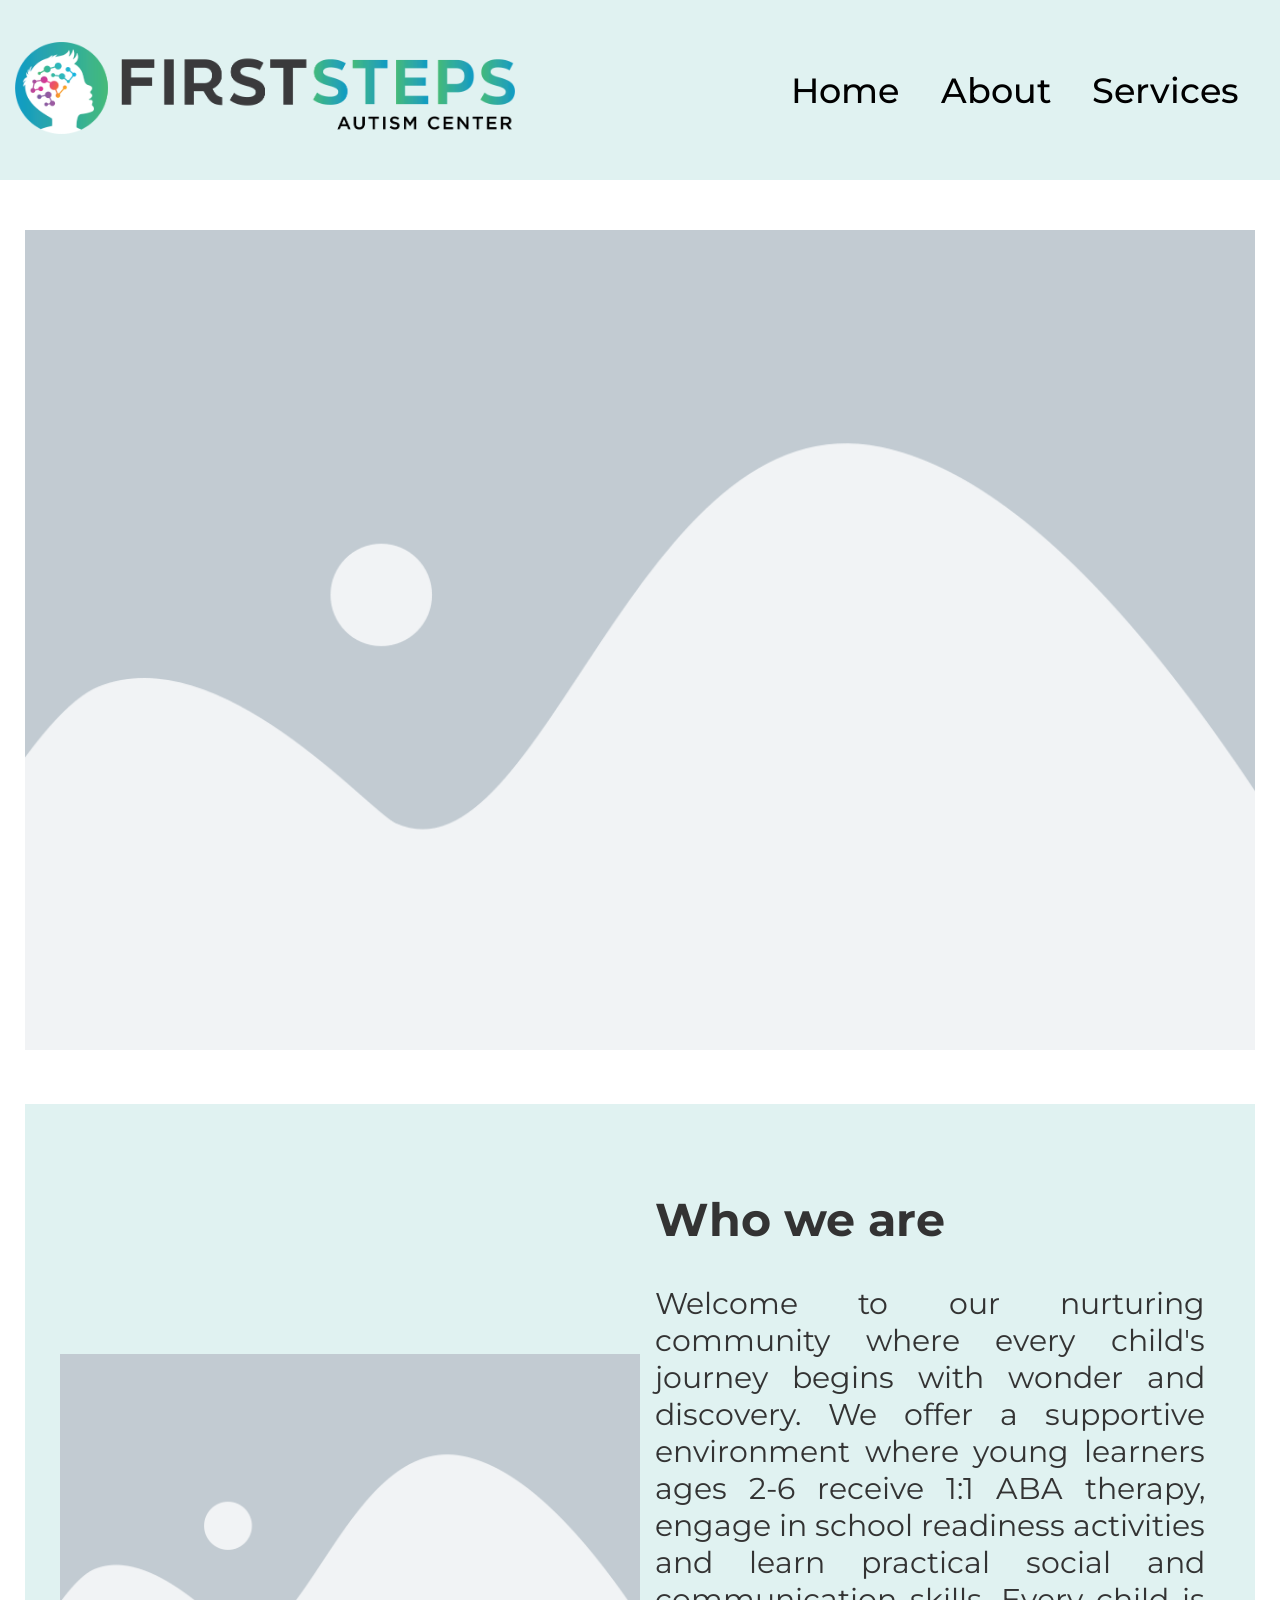
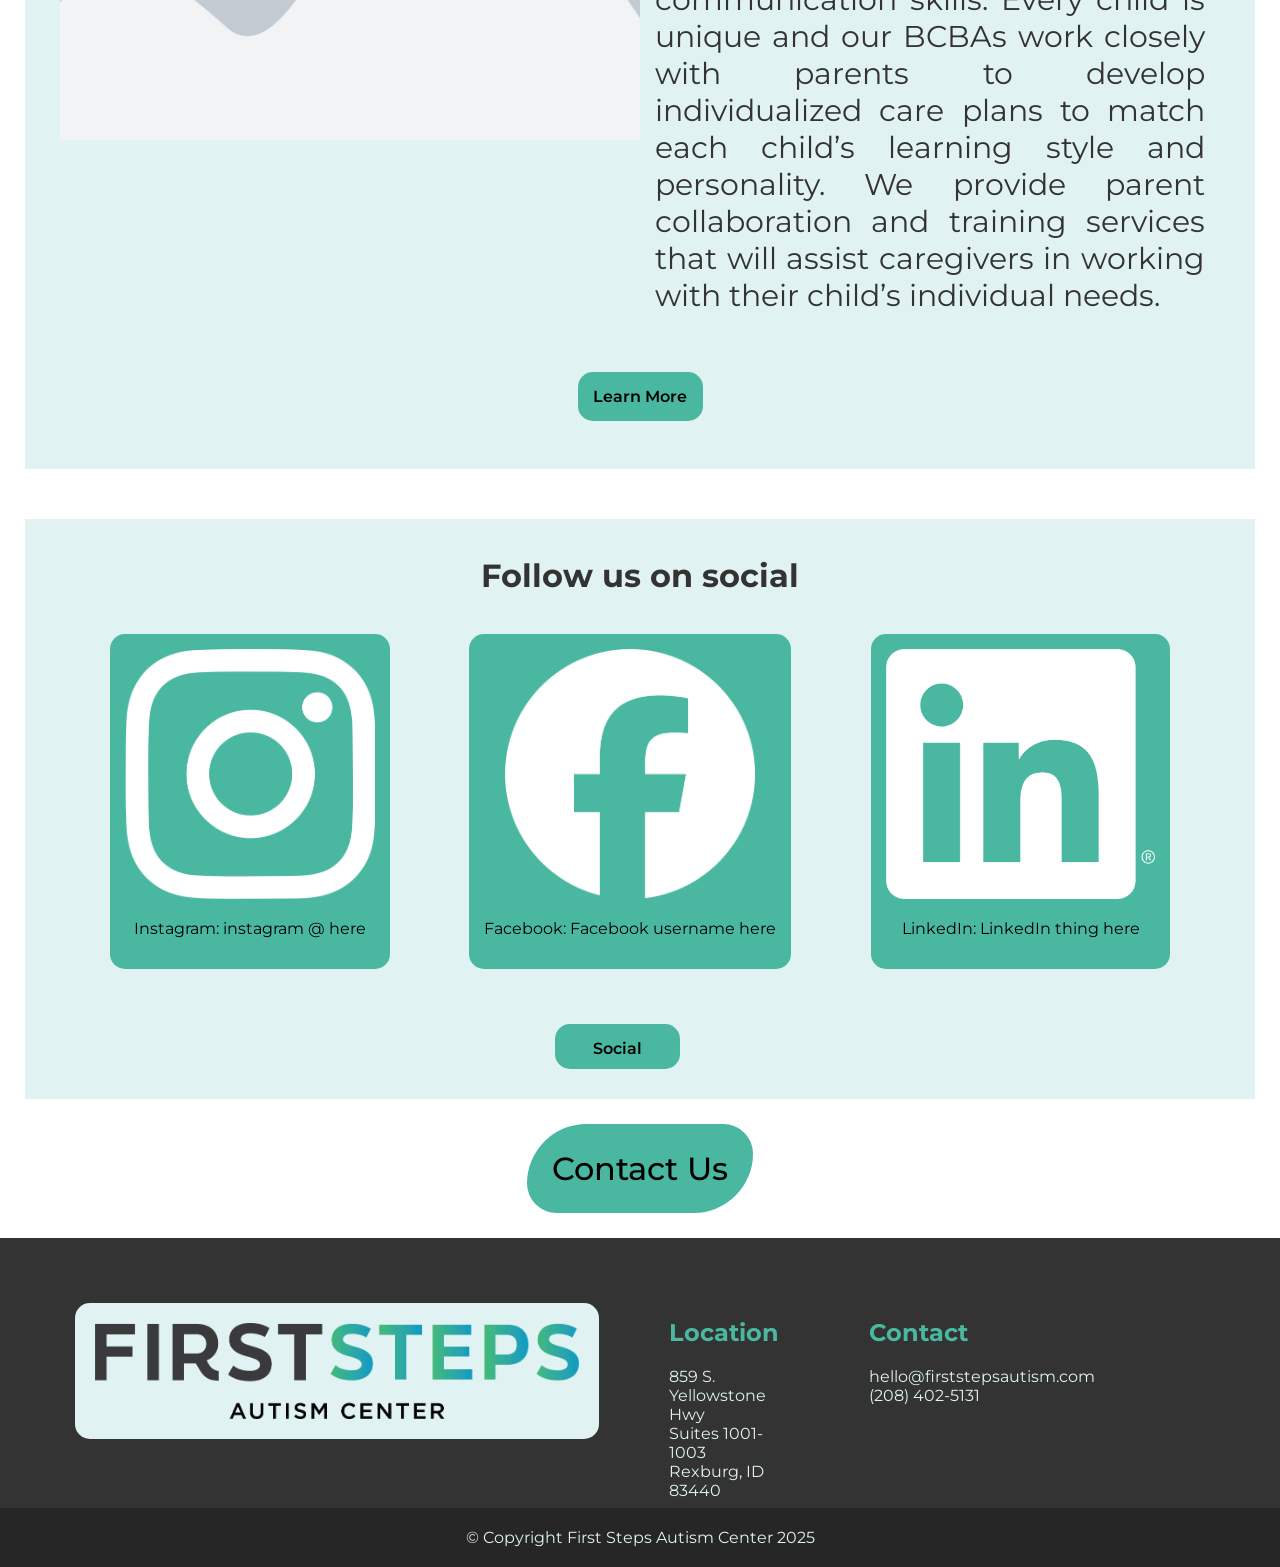
<file: index.html>
<!DOCTYPE html>
<html lang="en">
<head>
    <meta charset="UTF-8">
    <meta name="viewport" content="width=device-width, initial-scale=1.0">
    <title>Home | First Steps Autism</title>
    <link rel="stylesheet" href="style.css">
</head>
<body>
    <header>
        <a href="index.html" id="logo"><img src="images/horizontalLogoColor.png" alt="First Steps Autism Logo"></a>
        <nav>
            <a href="index.html">Home</a>
            <a href="about.html">About</a>
            <a href="services.html">Services</a>
            <!-- <a href="contact.html">Contact</a> -->
        </nav>
    </header>
    <main id="home">
        <div id="hero">
            <img src="images/placeholder.png" alt="Hero Chalk">
        </div>
        
        <div id="aboutUs">
            <section style="grid-column: 1/4;">
                <img src="images/placeholder.png" alt="Something Here">
            </section>
            <section style="grid-column: 4/7;" id="whoweare">
                <h1>Who we are</h1>
                <p>Welcome to our nurturing community where every child's journey begins with wonder and discovery. We offer a supportive environment where young learners ages 2-6 receive 1:1 ABA therapy, engage in school readiness activities and learn practical social and communication skills. Every child is unique and our BCBAs work closely with parents to develop individualized care plans to match each child’s learning style and personality. We provide parent collaboration and training services that will assist caregivers in working with their child’s individual needs.</p>
            </section>
            <a href="#" class="btn" style="grid-column: 3/5;">Learn More</a>
        </div>

        <div id="social">
            <h1 style="grid-column: 1/7;">Follow us on social</h1>
            <section id="socialImages" style="grid-column: 1/7;">
                <a href="#">
                    <section>
                        <img src="images/Instagram_Glyph_White.png" alt="Instagram">
                        <p>Instagram: instagram @ here</p>
                    </section>
                </a>
                <a href="#">
                    <section>
                        <img src="images/Facebook_Logo_Secondary.png" alt="Facebook">
                        <p>Facebook: Facebook username here</p>
                    </section>
                </a>
                <a href="#">
                    <section>
                        <img src="images/InBug-White.png" alt="LinkedIn">
                        <p>LinkedIn: LinkedIn thing here</p>
                    </section>
                </a>
            </section>
            <a href="#" class="btn" style="grid-column: 3/5;">Social</a>
        </div>

        <a href="mailto:hello@firststepsautismcenter.com" class="mail">Contact Us</a>
        
    </main>
    <footer>
        <div>
            <a href="index.html"><img src="images/titleLogo.png" alt="Title Logo"></a>
            <div id="footerInfo">
                <a href="https://maps.app.goo.gl/QM8fgzejryr4znjn9" target="_blank" id="footerLocation">
                    <section>
                        <h2>Location</h2>
                        <p>859 S. Yellowstone Hwy <br>Suites 1001-1003<br>Rexburg, ID 83440</p>
                    </section>
                </a>
                <a href="mailto:hello@firststepsautism.com" id="footerMail">
                    <section>
                        <h2>Contact</h2>
                        <p>hello@firststepsautism.com<br>(208) 402-5131</p>
                    </section>
                </a>
            </div>
        </div>
        <p id="copyright">&copy; Copyright First Steps Autism Center 2025</p>
    </footer>
</body>
</html>
</file>
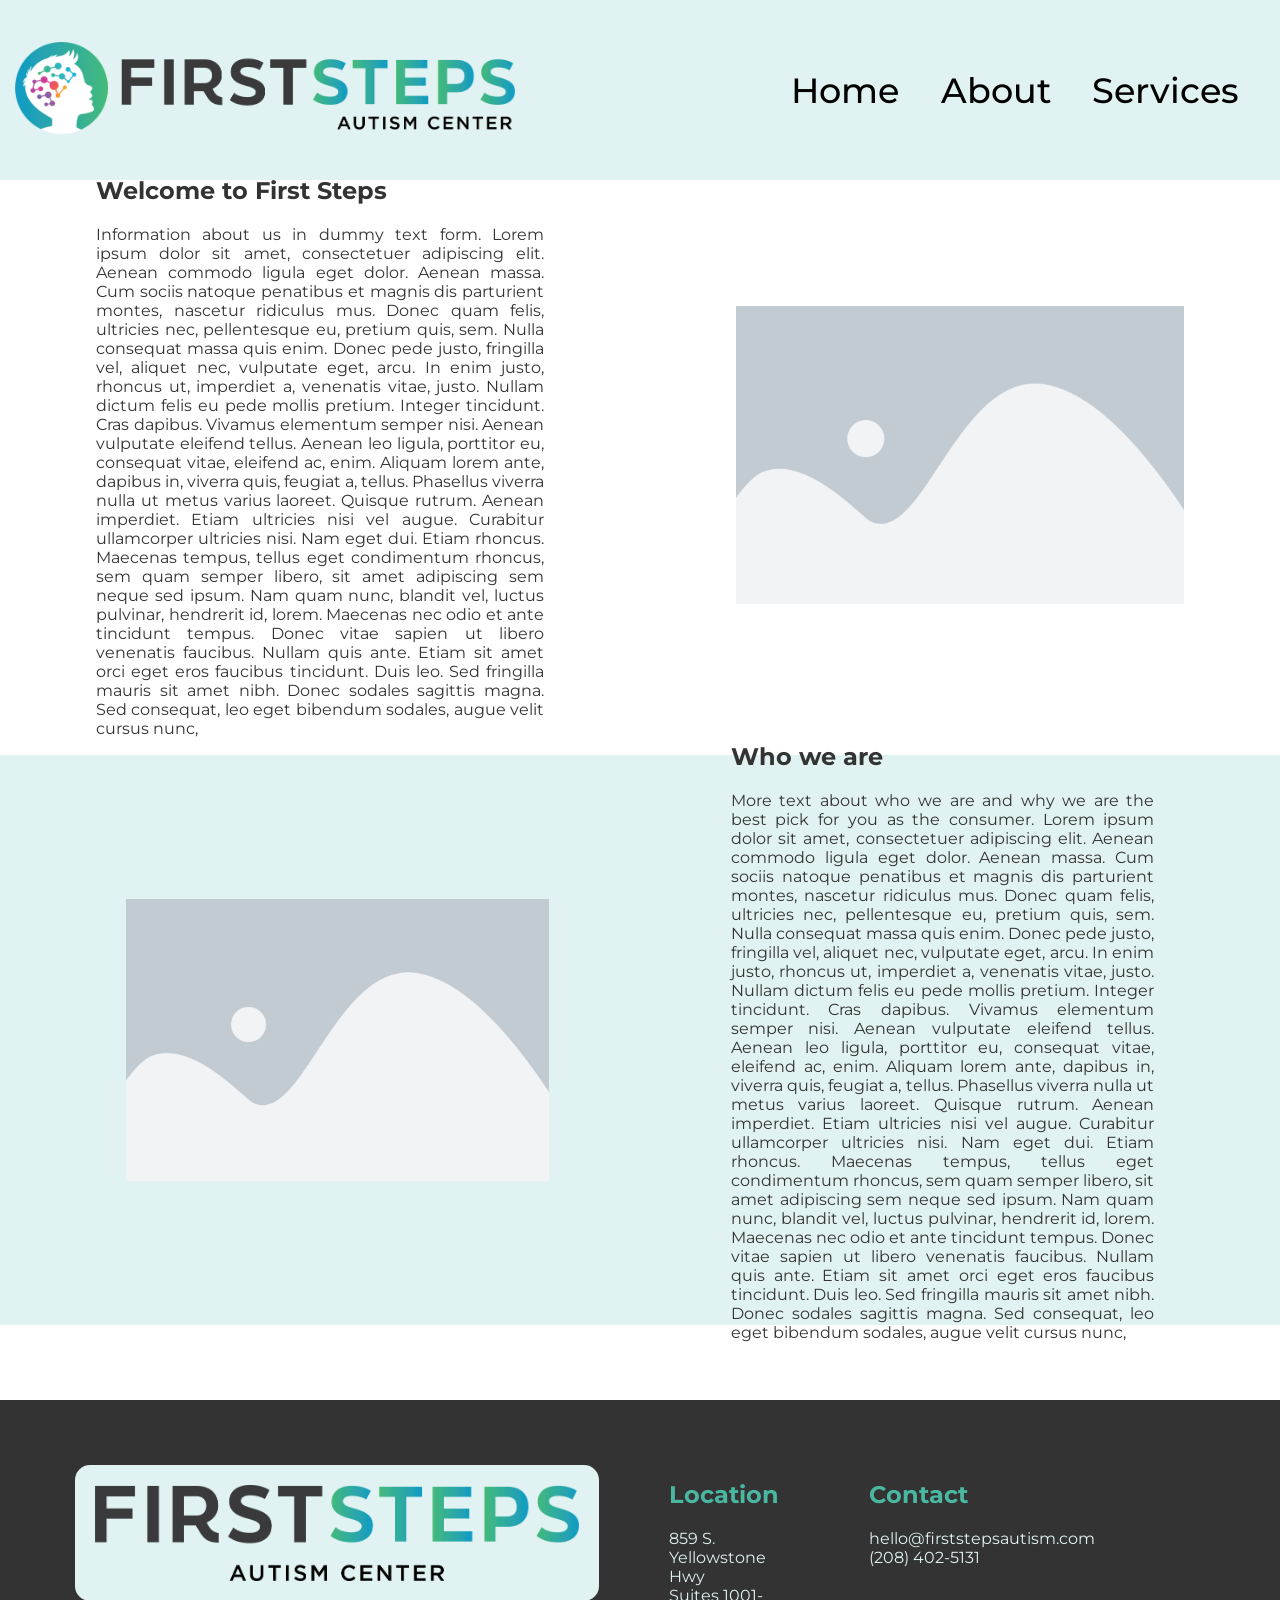
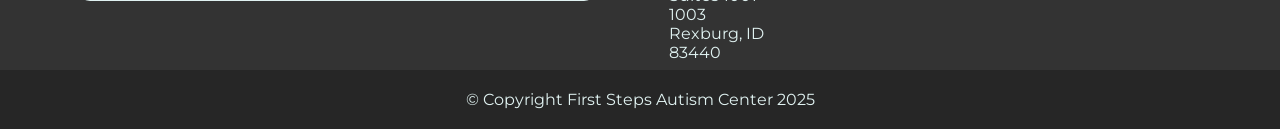
<file: about.html>
<!DOCTYPE html>
<html lang="en">
<head>
    <meta charset="UTF-8">
    <meta name="viewport" content="width=device-width, initial-scale=1.0">
    <title>About | First Steps Autism</title>
    <link rel="stylesheet" href="style.css">
</head>
<body>
    <header>
        <a href="index.html" id="logo"><img src="images/horizontalLogoColor.png" alt="First Steps Autism Logo"></a>
        <nav>
            <a href="index.html">Home</a>
            <a href="about.html">About</a>
            <a href="services.html">Services</a>
            <!-- <a href="contact.html">Contact</a> -->
        </nav>
    </header>
    <main id="about">
        <div id="aboutWelcome">
            <section>
                <h1>Welcome to First Steps</h1>
                <p>Information about us in dummy text form. Lorem ipsum dolor sit amet, consectetuer adipiscing elit. Aenean commodo ligula eget dolor. Aenean massa. Cum sociis natoque penatibus et magnis dis parturient montes, nascetur ridiculus mus. Donec quam felis, ultricies nec, pellentesque eu, pretium quis, sem. Nulla consequat massa quis enim. Donec pede justo, fringilla vel, aliquet nec, vulputate eget, arcu. In enim justo, rhoncus ut, imperdiet a, venenatis vitae, justo. Nullam dictum felis eu pede mollis pretium. Integer tincidunt. Cras dapibus. Vivamus elementum semper nisi. Aenean vulputate eleifend tellus. Aenean leo ligula, porttitor eu, consequat vitae, eleifend ac, enim. Aliquam lorem ante, dapibus in, viverra quis, feugiat a, tellus. Phasellus viverra nulla ut metus varius laoreet. Quisque rutrum. Aenean imperdiet. Etiam ultricies nisi vel augue. Curabitur ullamcorper ultricies nisi. Nam eget dui. Etiam rhoncus. Maecenas tempus, tellus eget condimentum rhoncus, sem quam semper libero, sit amet adipiscing sem neque sed ipsum. Nam quam nunc, blandit vel, luctus pulvinar, hendrerit id, lorem. Maecenas nec odio et ante tincidunt tempus. Donec vitae sapien ut libero venenatis faucibus. Nullam quis ante. Etiam sit amet orci eget eros faucibus tincidunt. Duis leo. Sed fringilla mauris sit amet nibh. Donec sodales sagittis magna. Sed consequat, leo eget bibendum sodales, augue velit cursus nunc,</p>
            </section>
            <img src="images/placeholder.png" alt="Building Interior">
        </div>
        <div id="aboutUs">
            <img src="images/placeholder.png" alt="Family Picture">
            <section>
                <h1>Who we are</h1>
                <p>More text about who we are and why we are the best pick for you as the consumer. Lorem ipsum dolor sit amet, consectetuer adipiscing elit. Aenean commodo ligula eget dolor. Aenean massa. Cum sociis natoque penatibus et magnis dis parturient montes, nascetur ridiculus mus. Donec quam felis, ultricies nec, pellentesque eu, pretium quis, sem. Nulla consequat massa quis enim. Donec pede justo, fringilla vel, aliquet nec, vulputate eget, arcu. In enim justo, rhoncus ut, imperdiet a, venenatis vitae, justo. Nullam dictum felis eu pede mollis pretium. Integer tincidunt. Cras dapibus. Vivamus elementum semper nisi. Aenean vulputate eleifend tellus. Aenean leo ligula, porttitor eu, consequat vitae, eleifend ac, enim. Aliquam lorem ante, dapibus in, viverra quis, feugiat a, tellus. Phasellus viverra nulla ut metus varius laoreet. Quisque rutrum. Aenean imperdiet. Etiam ultricies nisi vel augue. Curabitur ullamcorper ultricies nisi. Nam eget dui. Etiam rhoncus. Maecenas tempus, tellus eget condimentum rhoncus, sem quam semper libero, sit amet adipiscing sem neque sed ipsum. Nam quam nunc, blandit vel, luctus pulvinar, hendrerit id, lorem. Maecenas nec odio et ante tincidunt tempus. Donec vitae sapien ut libero venenatis faucibus. Nullam quis ante. Etiam sit amet orci eget eros faucibus tincidunt. Duis leo. Sed fringilla mauris sit amet nibh. Donec sodales sagittis magna. Sed consequat, leo eget bibendum sodales, augue velit cursus nunc,</p>
            </section>
        </div>
    </main>
    <footer>
        <div>
            <a href="index.html"><img src="images/titleLogo.png" alt="Title Logo"></a>
            <div id="footerInfo">
                <a href="https://maps.app.goo.gl/QM8fgzejryr4znjn9" target="_blank" id="footerLocation">
                    <section>
                        <h2>Location</h2>
                        <p>859 S. Yellowstone Hwy <br>Suites 1001-1003<br>Rexburg, ID 83440</p>
                    </section>
                </a>
                <a href="mailto:hello@firststepsautism.com" id="footerMail">
                    <section>
                        <h2>Contact</h2>
                        <p>hello@firststepsautism.com<br>(208) 402-5131</p>
                    </section>
                </a>
            </div>
        </div>
        <p id="copyright">&copy; Copyright First Steps Autism Center 2025</p>
    </footer>
</body>
</html>
</file>
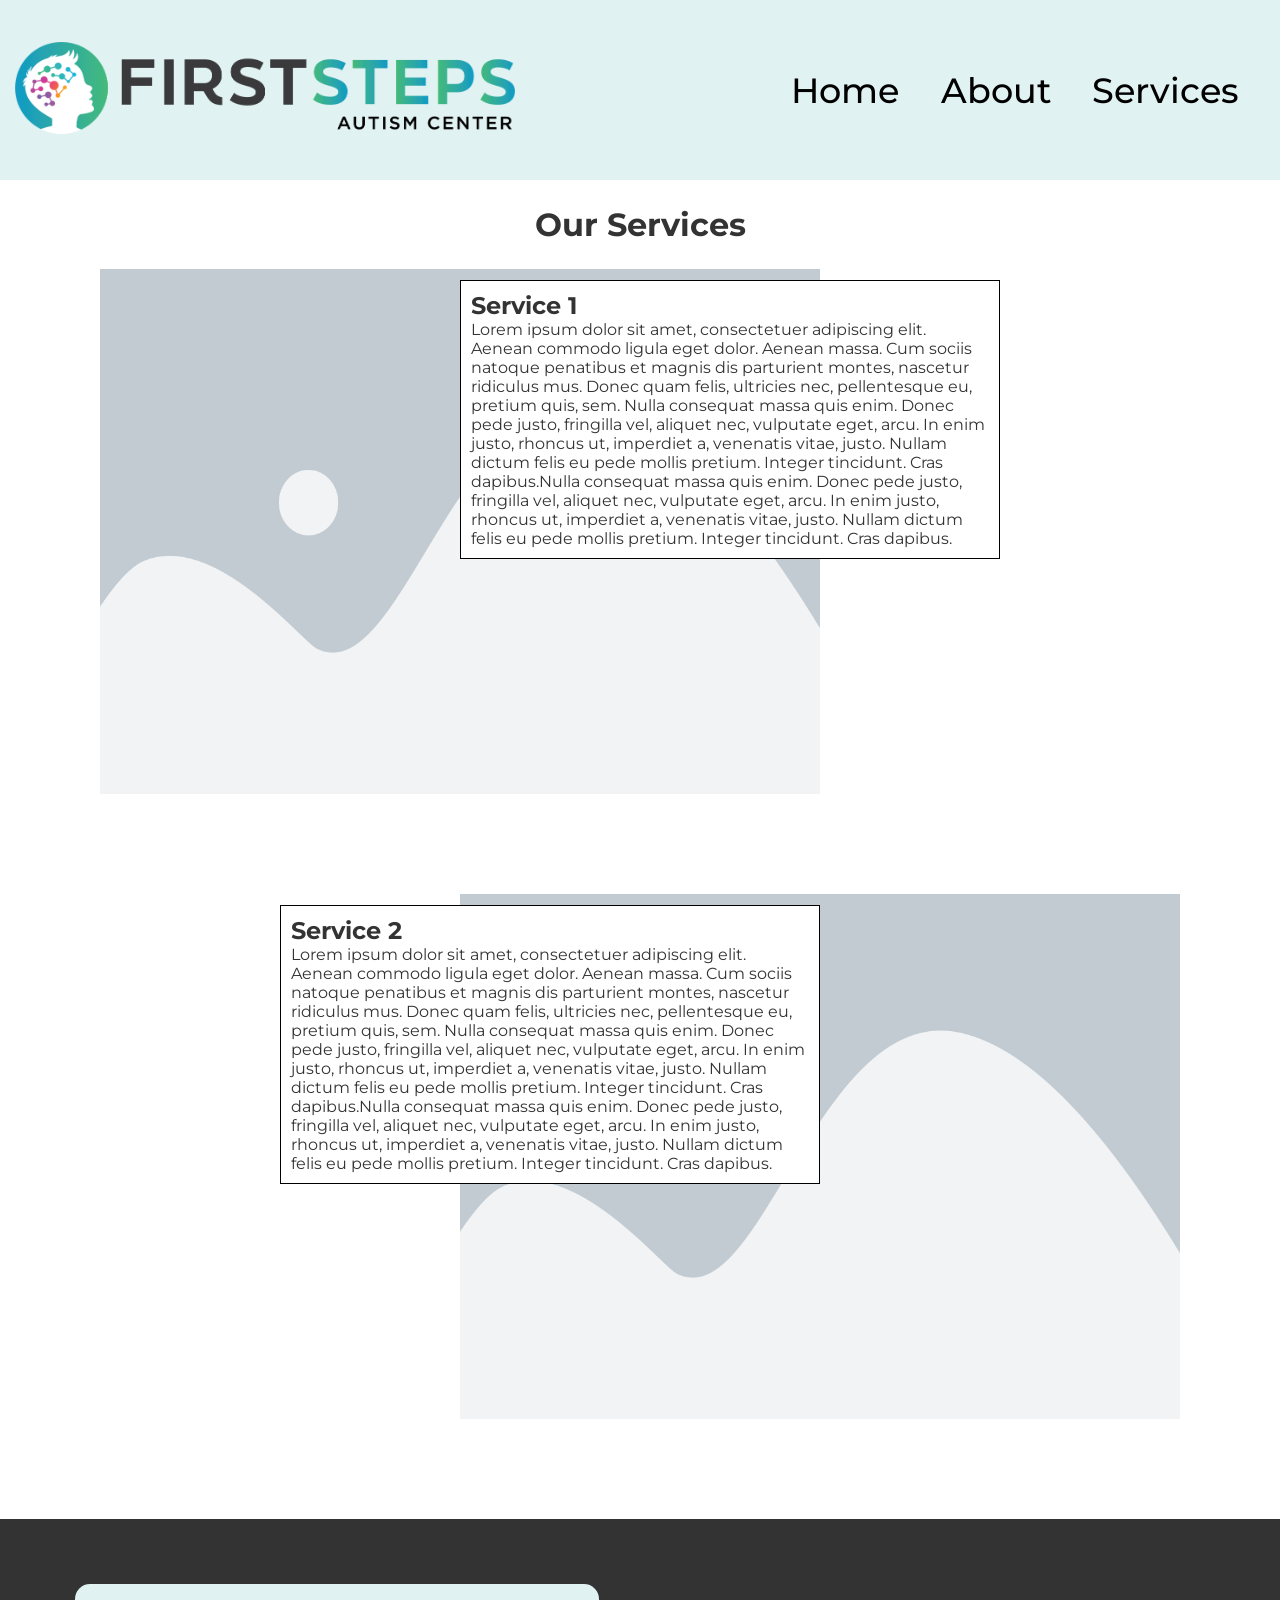
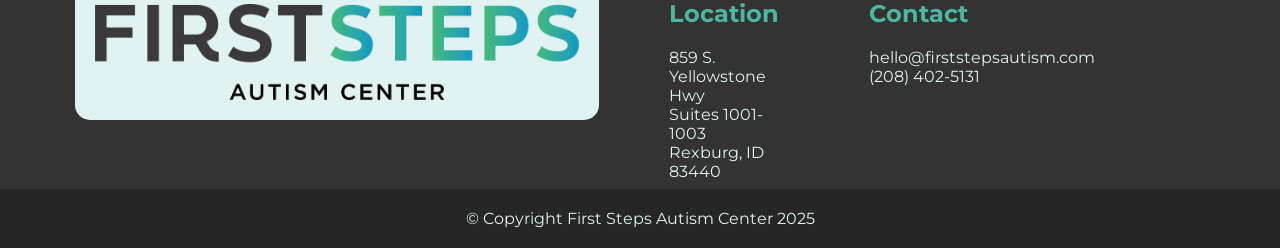
<file: services.html>
<!DOCTYPE html>
<html lang="en">
<head>
    <meta charset="UTF-8">
    <meta name="viewport" content="width=device-width, initial-scale=1.0">
    <title>Services | First Steps Autism</title>
    <link rel="stylesheet" href="style.css">
</head>
<body>
    <header>
        <a href="index.html" id="logo"><img src="images/horizontalLogoColor.png" alt="First Steps Autism Logo"></a>
        <nav>
            <a href="index.html">Home</a>
            <a href="about.html">About</a>
            <a href="services.html">Services</a>
            <!-- <a href="contact.html">Contact</a> -->
        </nav>
    </header>
    <main id="services">
        <h1>Our Services</h1>
        <div>
            <section style="grid-column: 3/6; grid-row: 2/4;">
                <h2>Service 1</h2>
                <p>Lorem ipsum dolor sit amet, consectetuer adipiscing elit. Aenean commodo ligula eget dolor. Aenean massa. Cum sociis natoque penatibus et magnis dis parturient montes, nascetur ridiculus mus. Donec quam felis, ultricies nec, pellentesque eu, pretium quis, sem. Nulla consequat massa quis enim. Donec pede justo, fringilla vel, aliquet nec, vulputate eget, arcu. In enim justo, rhoncus ut, imperdiet a, venenatis vitae, justo. Nullam dictum felis eu pede mollis pretium. Integer tincidunt. Cras dapibus.Nulla consequat massa quis enim. Donec pede justo, fringilla vel, aliquet nec, vulputate eget, arcu. In enim justo, rhoncus ut, imperdiet a, venenatis vitae, justo. Nullam dictum felis eu pede mollis pretium. Integer tincidunt. Cras dapibus.</p>
            </section>
            <img src="images/placeholder.png" alt="service1" style="grid-column: 1/5;">
        </div>
        <div>
            <section style="grid-column: 2/5; grid-row: 2/4;">
                <h2>Service 2</h2>
                <p>Lorem ipsum dolor sit amet, consectetuer adipiscing elit. Aenean commodo ligula eget dolor. Aenean massa. Cum sociis natoque penatibus et magnis dis parturient montes, nascetur ridiculus mus. Donec quam felis, ultricies nec, pellentesque eu, pretium quis, sem. Nulla consequat massa quis enim. Donec pede justo, fringilla vel, aliquet nec, vulputate eget, arcu. In enim justo, rhoncus ut, imperdiet a, venenatis vitae, justo. Nullam dictum felis eu pede mollis pretium. Integer tincidunt. Cras dapibus.Nulla consequat massa quis enim. Donec pede justo, fringilla vel, aliquet nec, vulputate eget, arcu. In enim justo, rhoncus ut, imperdiet a, venenatis vitae, justo. Nullam dictum felis eu pede mollis pretium. Integer tincidunt. Cras dapibus.</p>
            </section>
            <img src="images/placeholder.png" alt="service2" style="grid-column: 3/7;">
        </div>
    </main>
    <footer>
        <div>
            <a href="index.html"><img src="images/titleLogo.png" alt="Title Logo"></a>
            <div id="footerInfo">
                <a href="https://maps.app.goo.gl/QM8fgzejryr4znjn9" target="_blank" id="footerLocation">
                    <section>
                        <h2>Location</h2>
                        <p>859 S. Yellowstone Hwy <br>Suites 1001-1003<br>Rexburg, ID 83440</p>
                    </section>
                </a>
                <a href="mailto:hello@firststepsautism.com" id="footerMail">
                    <section>
                        <h2>Contact</h2>
                        <p>hello@firststepsautism.com<br>(208) 402-5131</p>
                    </section>
                </a>
            </div>
        </div>
        <p id="copyright">&copy; Copyright First Steps Autism Center 2025</p>
    </footer>
</body>
</html>
</file>
<file: style.css>
@import url('https://fonts.googleapis.com/css2?family=Montserrat:ital,wght@0,100..900;1,100..900&display=swap');

body {
    font-family: 'Montserrat', sans-serif;
    margin: 0;
    color: #333333;
    background: white;
}
h1, h2 {
    font-weight: 700;
}
p {
    font-weight: 400;
}
a {
    text-decoration: none;
    color: black;

    font-weight: 500;
}
img {
    max-width: 100%;
    height: auto;
}
header {
    background-color: #E0F2F1;

    height: 150px;

    display: flex;
    align-items: center;
    justify-content: space-between;
    padding: 15px;
}
header #logo {
    width: 40%;
}
header #logo img {
    width: 100%;
}
nav {
    display: flex;
    justify-content: space-evenly;
    width: 40%;
}
nav a {
    font-size: 2.2em;
    padding: 15px;

    border-radius: 10px;
    
    transition: background-color 0.5s ease, color 0.2s ease, border-radius 1s ease, transform 1s ease;
}
nav a:hover {
    background-color: #4AB8A1;
    color: #f0f8ff;

    transform: scale(1.1);

    border-radius: 30px 10px;
}
#home {
    padding: 50px 25px;
    text-align: center;
}
#home #hero {
    transition: transform 0.5s ease;
}
#home #hero:hover {
    transform: translateY(-5px);
}

#hero img {
    width: 100%;
}

#aboutUs, #social {
    margin: 50px 0;
    /* border-radius: 0 15px 15px 15px; */

    display: grid;
    
    transition: transform 0.5s ease;
    background-color: #E0F2F1;
}
#social {

    padding: 15px;

    grid-template-columns: repeat(2, 1fr) repeat(2, 100px) repeat(2, 1fr);
    grid-template-rows: 75px 400px 75px;
}
#social #socialImages {
    /* display: grid;
    grid-template-columns: repeat(3, 1fr);
    column-gap: 25px; */

    display: flex;
    justify-content: space-evenly;

    margin: 0 15px;

    height: 250px;
}
#social #socialImages section {
    padding: 15px;
    margin: 25px;
    border-radius: 15px;

    transition: background-color 0.5s ease, transform 0.2s ease;
    background-color: #4AB8A1;
}
#social #socialImages section:hover {
    background-color: #55c2aa;
    transform: translateY(-5px);
}
#social #socialImages img {
    max-height: 250px;
}
#aboutUs {    
    padding: 35px;
    
    grid-template-columns: repeat(2, 1fr) repeat(2, 100px) repeat(2, 1fr);
    grid-template-rows: 1fr 75px;
    place-items: center;
}
#aboutUs #whoweare {
    text-align: justify;
}
#whoweare {
    font-size: 1.9em;

    padding: 15px;
}
.btn {
    margin: 15px;
    padding: 15px;
    border-radius: 15px;
    width: 95px;

    font-weight: 600;

    background-color: #4AB8A1;
    transition: background-color 0.5s ease;
}
.btn:hover {
    background-color: #59e0c3;
}
.mail {
    font-size: 2em;
    background-color: #4AB8A1;

    padding: 25px;

    border-radius: 90px 45px;
    transition: background-color 0.5s ease;
}
.mail:hover {
    background-color: #59e0c3;
}
footer {
    background-color: #333333;
}
footer div {
    display: flex;
    align-items: center;
    justify-content: space-between;
    padding: 30px 75px;
}
footer img {
    background-color: #E0F2F1;
    padding: 20px;
    border-radius: 15px;

    width: 500px;
}
#footerInfo {
    display: flex;
    justify-content: space-evenly;
    align-items: flex-start;
}
#footerInfo section {
    margin: 0 25px;
}
#footerInfo h2 {
    color: #4AB8A1;
}
#footerInfo p {
    color: #E0F2F1;
}

#footerLocation, #footerMail {
    border-radius: 15px;
    height: 150px;
    margin: 0 10px;

    transition: background-color 0.5s ease;
}
#footerLocation:hover, #footerMail:hover {
    background-color: #424242;
}

#copyright {
    color: #E0F2F1;
    background-color: #262626;

    text-align: center;

    padding: 20px 0;
    margin: 0;
}

/* You ought to maybe make this into a grid so you can center the images with the text */
#about {
    padding: 25px 0;
}
#about div { 
    display: flex;
    justify-content: space-around;
    align-items: center;
    height: 500px;
}
#about div section {
    width: 35%;
    text-align: justify;
}
#about div img {
    width: 35%;
}

#services * {
    margin: 0;
    padding: 0;
}
#services h1 {
    text-align: center;
    padding: 25px;
}
#services div {
    display: grid;
    grid-template-columns: repeat(6, 1fr);
    grid-template-rows: repeat(7, 75px);
    place-items: center;
    object-fit: cover;

    margin: 100px;
    margin-top: 0;
}
#services div section {
    background: white;
    padding: 10px;
    border: 1px solid black;
}
#services div img {
    grid-row: 1/8;
    z-index: -1;
    width: 100%;
    height: 100%;
}


/* Responsive Design */
@media (max-width: 1024px) {

    header {
        flex-direction: column;
        height: auto;
        gap: 20px;
    }

    header #logo {
        width: 60%;
    }

    nav {
        width: 100%;
    }

    nav a {
        font-size: 1.6em;
    }

    #aboutUs {
        grid-template-columns: 1fr 1fr;
        grid-template-rows: auto auto auto;
        text-align: center;
    }

    #aboutUs section,
    #aboutUs a {
        grid-column: auto !important;
    }

    #social {
        grid-template-rows: auto auto auto;
    }

    #social #socialImages {
        flex-wrap: wrap;
        justify-content: center;
        height: auto;
    }

    #social #socialImages section {
        width: 40%;
        min-width: 250px;
    }

    #social #socialImages img {
        max-height: 150px;
    }

    footer div {
        flex-direction: column;
        gap: 30px;
        text-align: center;
    }

    #footerInfo {
        width: 100%;
    }


    #aboutUs {
        grid-template-columns: 1fr;
        grid-template-rows: auto auto auto;
        gap: 25px;
    }

    #aboutUs section,
    #aboutUs a {
        grid-column: 1 / -1 !important;
    }

    #whoweare {
        font-size: 1.6em;
        text-align: left;
        padding: 20px;
    }
    #aboutWelcome,
    #aboutUs {
        display: flex;
        flex-direction: column;
        gap: 30px;
        height: auto;
    }

    #aboutWelcome img,
    #aboutUs img {
        width: 100%;
    }

    #aboutWelcome section,
    #aboutUs section {
        width: 100%;
        text-align: left;
    }


    #services div {
        grid-template-columns: 1fr;
        grid-template-rows: auto;
        margin: 50px 20px;
        gap: 30px;
    }

    #services div section,
    #services div img {
        grid-column: 1 / -1 !important;
        grid-row: auto !important;
    }

    #services div img {
        height: auto;
        max-height: 300px;
        object-fit: cover;
    }
}

@media (max-width: 600px) {

    nav {
        flex-direction: column;
        gap: 10px;
    }

    nav a {
        font-size: 1.4em;
        padding: 10px;
    }

    #home {
        padding: 25px 15px;
    }

    #aboutUs {
        grid-template-columns: 1fr;
        gap: 20px;
    }

    #aboutUs #whoweare {
        text-align: left;
    }

    #whoweare {
        font-size: 1.3em;
        padding: 15px;
    }

    #social {
        grid-template-rows: auto auto auto;
    }

    #social #socialImages {
        flex-direction: column;
        align-items: center;
    }

    #social #socialImages section {
        width: 90%;
    }

    #social #socialImages img {
        max-height: 120px;
    }

    .btn {
        width: 100%;
        max-width: 300px;
        margin: 10px auto;
    }

    .mail {
        font-size: 1.4em;
        padding: 15px;
        display: inline-block;
        margin-top: 30px;
    }

    footer div {
        padding: 30px 20px;
    }


    #about {
        padding: 15px;
    }

    #aboutWelcome section,
    #aboutUs section {
        font-size: 0.95em;
    }


    #services h1 {
        padding: 25px 10px;
    }

    #services div {
        margin: 30px 10px;
    }

    #services div section {
        font-size: 0.95em;
    }
}
</file>
